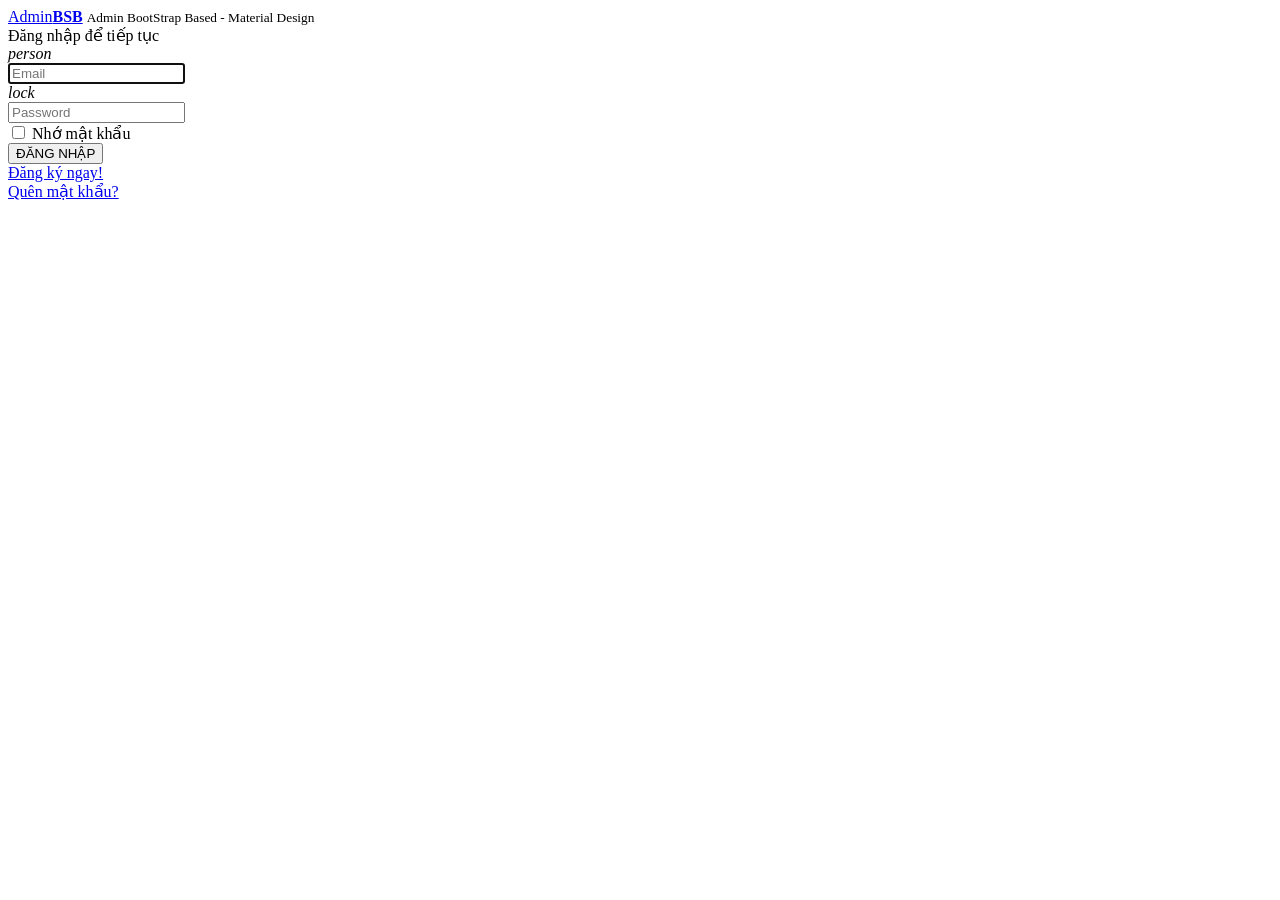
<file: src/main/resources/templates/admin/login.html>
<!DOCTYPE HTML>
<html xmlns:th="http://www.thymeleaf.org">
<head th:replace= "admin/_fragments :: header_html"/>

<body class="login-page">
    <div class="login-box">
        <div class="logo">
            <a href="javascript:void(0);">Admin<b>BSB</b></a>
            <small>Admin BootStrap Based - Material Design</small>
        </div>
        <div class="card">
            <div class="body">
            	
                <form id="sign_in" th:action="@{/j_spring_security_check}" method="POST">
                    <div class="msg">Đăng nhập để tiếp tục</div>
                    <div class="display-invalid-error"></div>
                    <div class="input-group">
                        <span class="input-group-addon">
                            <i class="material-icons">person</i>
                        </span>
                        <div class="form-line">
                            <input type="email" class="form-control" name="email" th:value="${email}" placeholder="Email" required autofocus>
                        </div>
                    </div>
                    <div class="input-group">
                        <span class="input-group-addon">
                            <i class="material-icons">lock</i>
                        </span>
                        <div class="form-line">
                            <input type="password" class="form-control" name="password" th:value="${password}" placeholder="Password" required>
                        </div>
                    </div>
                    <div class="row">
                        <div class="col-xs-8 p-t-5">
                            <input type="checkbox" name="rememberme" id="rememberme" class="filled-in chk-col-pink">
                            <label for="rememberme">Nhớ mật khẩu</label>
                        </div>
                        <div class="col-xs-4">
                            <button class="btn btn-block bg-pink waves-effect" id="btn-submit" type="submit">ĐĂNG NHẬP</button>
                        </div>
                    </div>
                    <div class="row m-t-15 m-b--20">
                        <div class="col-xs-6">
                            <a href="/register">Đăng ký ngay!</a>
                        </div>
                        <div class="col-xs-6 align-right">
                            <a href="forgot-password.html">Quên mật khẩu?</a>
                        </div>
                    </div>
                </form>
            </div>
        </div>
    </div>
	 
	 
     <div th:replace= "admin/_fragments :: footer_html"></div>
     <script type="text/javascript" th:utext="${ScriptFormBackend}"></script>
</body>

</html>
</file>
